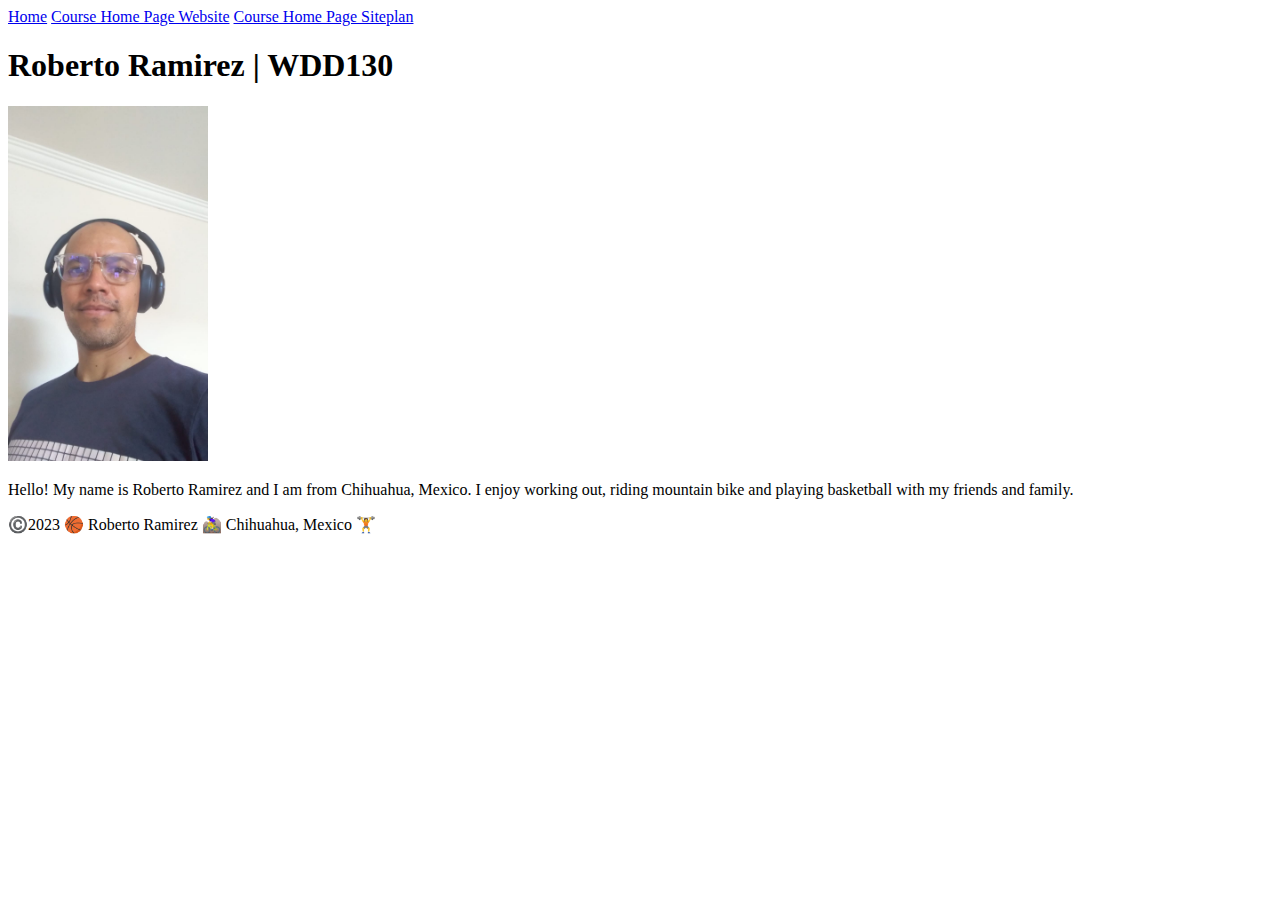
<file: week01/index.html>
<!DOCTYPE html>
<html lang="en">

<head>
    <meta charset="UTF-8">
    <meta http-equiv="X-UA-Compatible" content="IE=edge">
    <meta name="viewport" content="width=device-width, initial-scale=1.0">
    <title>Roberto Ramirez | WDD 130</title>
</head>

<body>
    <header>
        <nav>
            <a href="#">Home</a>
            <a href="wwr/">Course Home Page Website</a>
            <a href="wwr/site-plan-home-page.html">Course Home Page Siteplan</a>
        </nav>
        <main>
            <h1>
                Roberto Ramirez | WDD130
            </h1>
            <img class="face-picture" src="images/profile.jpg" alt="Hi, my name is Roberto Ramirez" width="200">
            <p> Hello! My name is Roberto Ramirez and I am from Chihuahua, Mexico. I enjoy working out, riding mountain
                bike
                and playing basketball with my friends and family.
            </p>

        </main>
        <footer>
            <p>©️2023 🏀 Roberto Ramirez 🚵‍♀️ Chihuahua, Mexico 🏋️</p>
        </footer>
    </header>
</body>

</html>
</file>
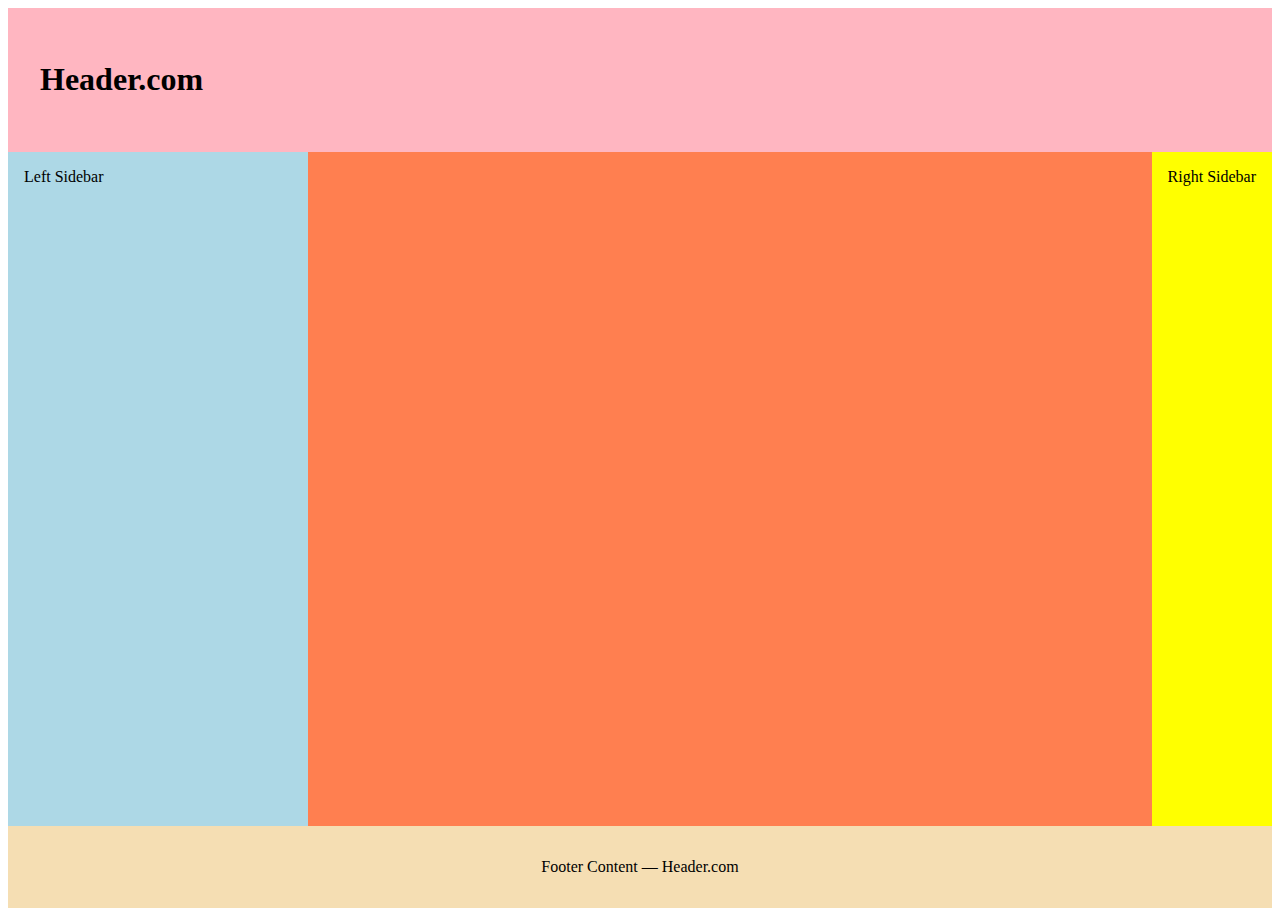
<file: week01/holygrail.html>
<!DOCTYPE html>
<html lang="en">

<head>
    <meta charset="UTF-8">
    <meta http-equiv="X-UA-Compatible" content="IE=edge">
    <meta name="viewport" content="width=device-width, initial-scale=1.0">
    <link rel="stylesheet" href="/week01/styles/holygrail.css">
    <title>Document</title>

</head>

<body>
    <header>
        <h1 contenteditable>Header.com</h1>
    </header>
    <div class="left-sidebar" contenteditable>Left Sidebar</div>
    <main contenteditable></main>
    <div class="right-sidebar" contenteditable>Right Sidebar</div>
    <footer contenteditable>Footer Content — Header.com</footer>
</body>

</html>
</file>
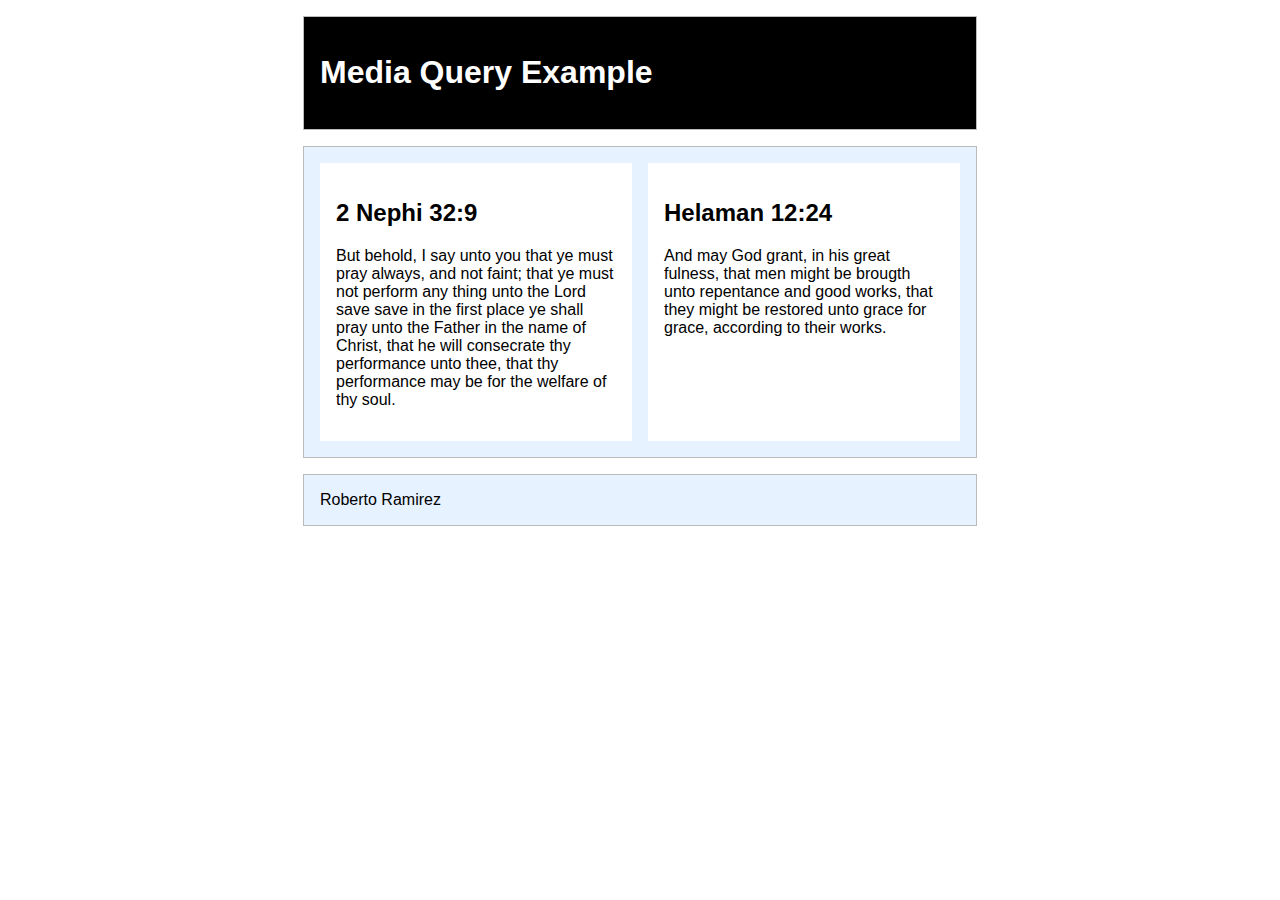
<file: week01/media-query.html>
<!DOCTYPE html>
<html lang="en">
<head>
    <meta charset="UTF-8">
    <meta http-equiv="X-UA-Compatible" content="IE=edge">
    <meta name="viewport" content="width=device-width, initial-scale=1.0">
    <title>WDD 230 - Media Query Example</title>
    <meta name="description" content="Media query learning activity example page.">
    <meta name="author" content="[Roberto Ramirez]">
    <link rel="preconnect" href="https://fonts.googleapis.com">
    <link rel="preconnect" href="https://fonts.gstatic.com" cossorigin>
    <link href="https://fonts.googleapis.com/css2?family=Roboto&display=swap" rel="stylessheet">
    <link rel="stylesheet" href="styles/media-query.css">
    <link rel="stylesheet" href="styles/media-query-large.css"
</head>
<body>
    <header>
        <h1>Media Query Example</h1>
    </header>
    <main>
        <section>
            <h2>2 Nephi 32:9</h2>
            <p>But behold, I say unto you that ye must pray always, and not faint; that ye must not perform any thing unto the Lord save save in the first place ye shall pray unto the Father in the name of Christ, that he will consecrate thy performance unto thee, that thy performance may be for the welfare of thy soul.</p>
        </section>
        <section>
            <h2>Helaman 12:24</h2>
            <p>And may God grant, in his great fulness, that men might be brougth unto repentance and good works, that they might be restored unto grace for grace, according to their works.</p>
        </section>
    </main>
    <footer>
        Roberto Ramirez
    </footer>

</body>
</html>
</file>
<file: week01/styles/holygrail.css>
body {
    display: grid;
    height: 100vh;
    grid-template: auto 1fr auto / 300px 1fr auto;
}

header {
    background: lightpink;
    padding: 2rem;
    grid-column: 1 / 4;
}

.left-sidebar {
    background: lightblue;
    grid-column: 1 / 2;
}

main {
    background: coral;
    grid-column: 2 / 3;
}

.right-sidebar {
    background: yellow;
    grid-column: 3 / 4;
}

footer {
    background: wheat;
    padding: 2rem;
    text-align: center;
    grid-column: 1 / 4;
}

.left-sidebar,
.right-sidebar {
    padding: 1rem;
}
</file>
<file: week01/styles/media-query.css>
body {
    font-family: 'Robot', sans-serif;
}

header, main, footer {
    max-width: 640px;
    margin: 1rem auto;
    border: 1px solid #bbb;
    padding: 1rem;
    background-color: #e6f2ff;
}

main {
    display: grid;
    grid-template-columns: 1fr;
    grid-gap: 1rem;
}

section {
    padding: 1rem;
    background-color: #fff;
    
}
</file>
<file: week01/styles/media-query-large.css>
@media screen and (min-width: 500px) {
    header {
        color: white;
        background-color: black;
    }

    main {
        grid-template-columns: 1fr 1fr;
    }
}
</file>
